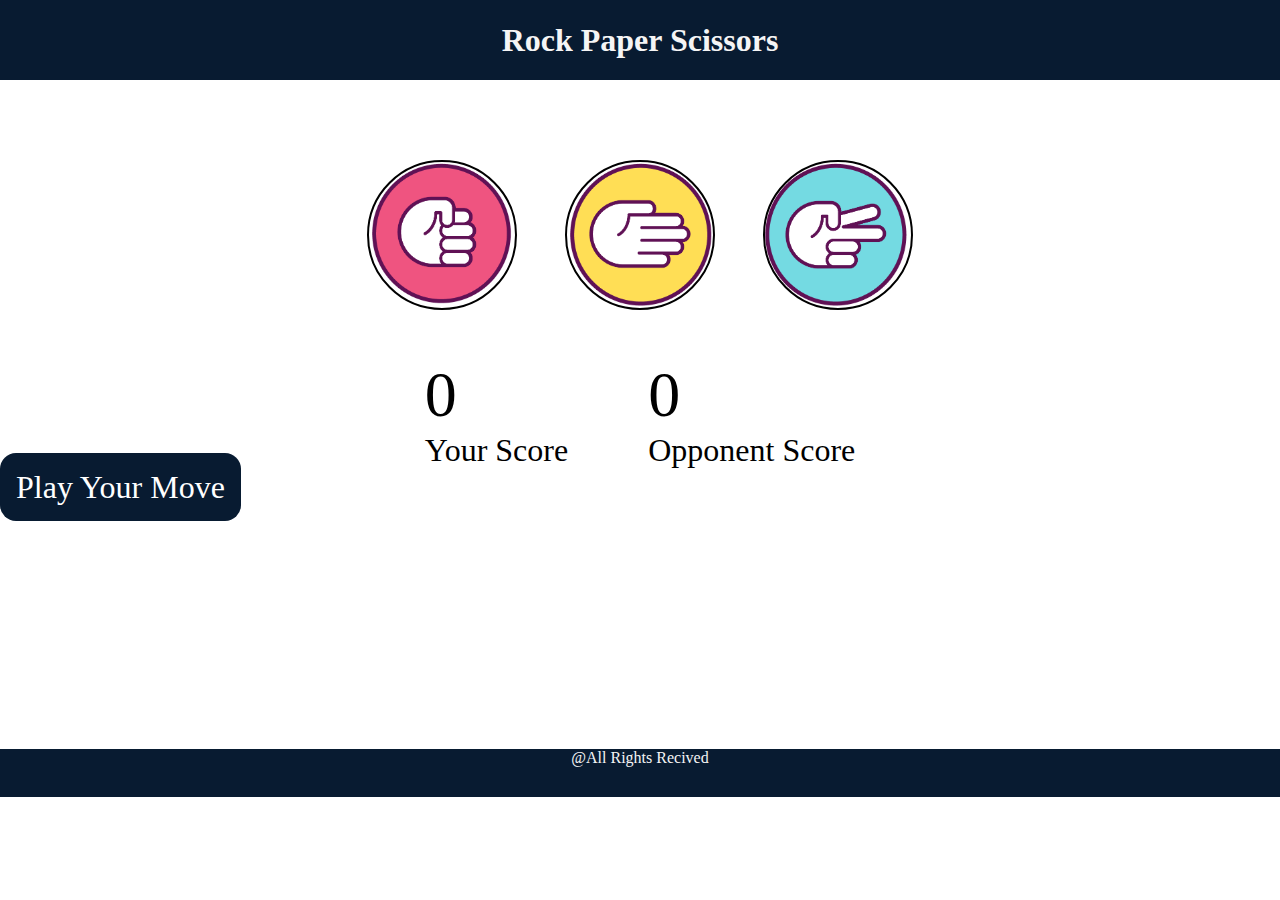
<file: Rock_Paper_Scissors/index.html>
<!DOCTYPE html>
 <html lang="en">
 <head>
    <meta charset="UTF-8">
    <meta name="viewport" content="width=device-width, initial-scale=1.0">
    <title>Rock Paper Scissors</title>
    <link rel="stylesheet" href="./style.css">
    
 </head>
 <body>
    <header>
    <h1>Rock Paper Scissors </h1>
    </header>

    <div class="choices">
    <div class="choice" id="rock">
        <img src="./image/rock.png" alt="">
    </div>
     <div class="choice" id="paper">
        <img src="./image/paper.png" alt="">
    </div>
     <div class="choice" id="scissors">
        <img src="./image/scissors.png" alt="">
    </div>
    </div>

    <div class="score-board">

        <div class="score">
            <p id="user-score">0</p>
            <p>Your Score</p>
        </div>
        <div class="score">
            <p id="comp-score">0</p>
            <p>Opponent Score</p>
         </div>
        
    </div>
    <div class="message-container">
        <p id="msg"> Play Your Move</p>
    </div>
    <footer>
        <p>@All Rights Recived</p>
    </footer>

    <script src="./app.js"></script>
 </body>
 </html>
</file>
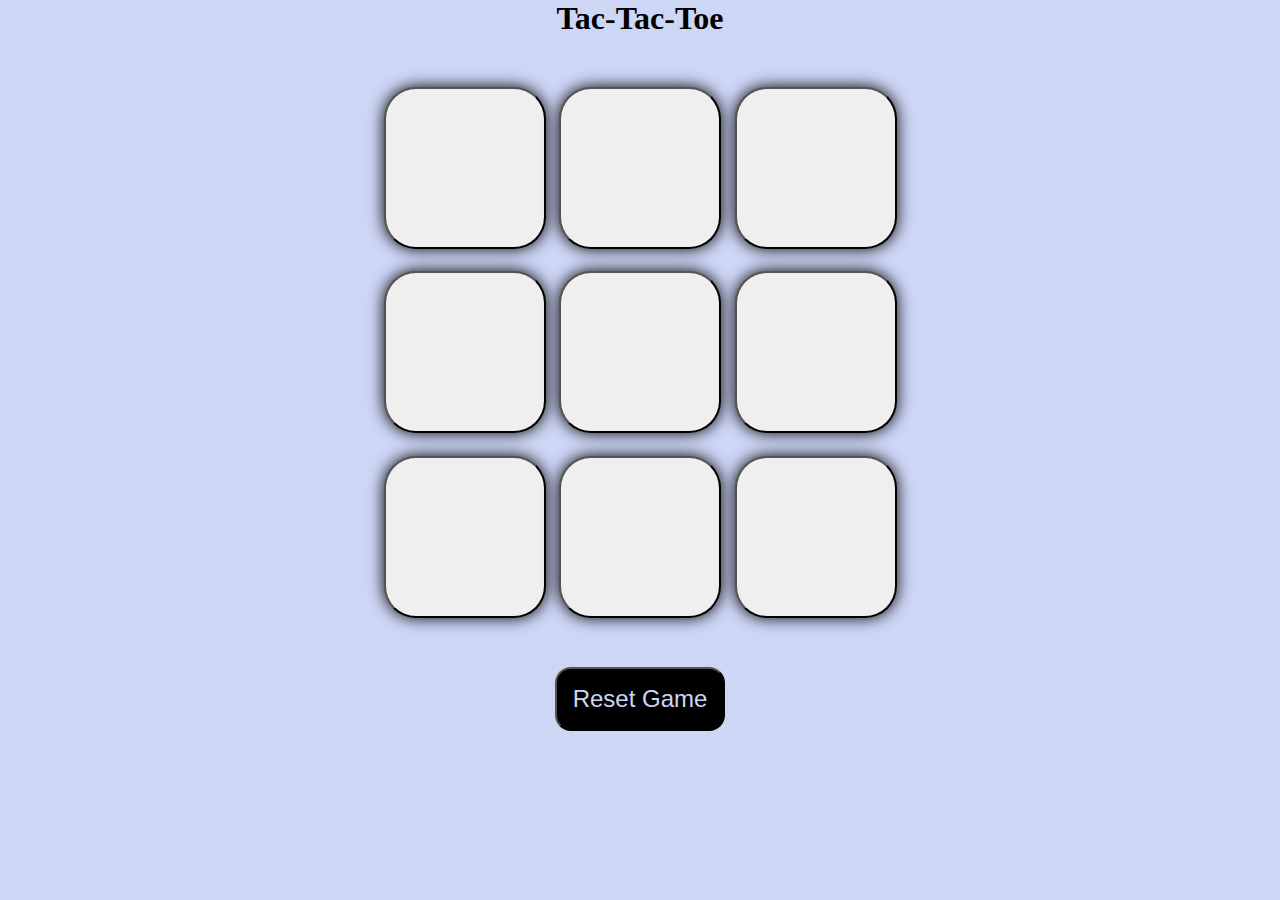
<file: Tic-Tac-Toe/index.html>
<!DOCTYPE html>
<html lang="en">
<head>
    <meta charset="UTF-8">
    <meta name="viewport" content="width=device-width, initial-scale=1.0">
    <title>Tic-Tac-Toe</title>
    <link rel="stylesheet" href="./style.css">
</head>
<body>
    <div class="msg-container hide">
        <p id="msg">Winner</p>
        <button id="new-game">New Game</button>
    </div>
    <main>
        <h1>Tac-Tac-Toe</h1>
        <div class="container">
        <div class="game">
              <button class="box"></button>
              <button class="box"></button>
              <button class="box"></button>
              <button class="box"></button>
              <button class="box"></button>
              <button class="box"></button>
              <button class="box"></button>
              <button class="box"></button>
              <button class="box"></button>
        </div>
        </div>
        <button id="reset-btn"> Reset Game</button>
    </main>
    <script src="./app.js"></script>
</body>
</html>
</file>
<file: Rock_Paper_Scissors/style.css>
*{
    margin: 0;
    padding: 0;
    box-sizing: border-box;
    align-items: center;
}
header{
    background-color: #081b31;
    color: whitesmoke;
    height: 5rem;
    line-height: 5rem;   
}
h1{
    text-align: center;
    margin-top: 0;
}

.choice{
    height: 150px;
    width: 150px;
    border-radius: 50%;
    border: 2px solid black;
    display: flex;
    justify-content: center;
    align-items: center;
}
.choice:hover{
    cursor: pointer;
    background-color: #081b31;
}

img{
    height: 150px;
    width: 150px;
    object-fit: cover;
    border-radius: 50%;
}

  .choices{
    display: flex;
    justify-content: center;
    align-items: center;
    gap: 3rem;
    margin-top: 5rem;
  }

.score-board {
  display: flex;
  justify-content: center;
  align-items: center;
  font-size: 2rem;
  margin-top: 3rem;
  gap: 5rem;
}

#user-score,
#comp-score {
  font-size: 4rem;
}

.msg-container {
  margin-top: 5rem;
}

#msg {
  background-color: #081b31;
  color: #fff;
  font-size: 2rem;
  display: inline;
  padding: 1rem;
  border-radius: 1rem;
}

footer{
    background-color: #081b31;
    color: whitesmoke;
    height: 3rem;
    margin-top: 27vh;
    text-align: center;
}
</file>
<file: Tic-Tac-Toe/style.css>
*{
    margin: 0;
    padding: 0;

}

body{
    background-color: #CED6F6;
    text-align: center;

}

.container{
    height: 70vh;
    display: flex;
    justify-content: center;
    align-items: center;
    gap: 1.5vmin;
}

.game{
    height: 60vmin;
    width: 60vmin;
    display: flex;
    flex-wrap: wrap;
    justify-content: center;
    align-items: center;
    gap: 1.5vmin;
}
.box{
    height: 18vmin;
    width: 18vmin;
    border-radius: 2rem;
    box-shadow: 0 0 1rem rgb(0,0,0,1);
    font-size: 8vmin;
    color: red;
    
    gap: 2rem;
}

#reset-btn{
    padding: 1rem;
    font-size: 1.5rem;
    background-color: black;
    color: #CED6F6;
    border-radius: 1rem;
}

#new-game{
    padding: 1rem;
    font-size: 1.5rem;
    background-color: black;
    color: #CED6F6;
    border-radius: 1rem;
}

#msg{
    color: #CED6F6;
    font-size: 8vmin;
}
.msg-container{
    height: 30vmin ;
}

.hide{
    display: none;
}
</file>
